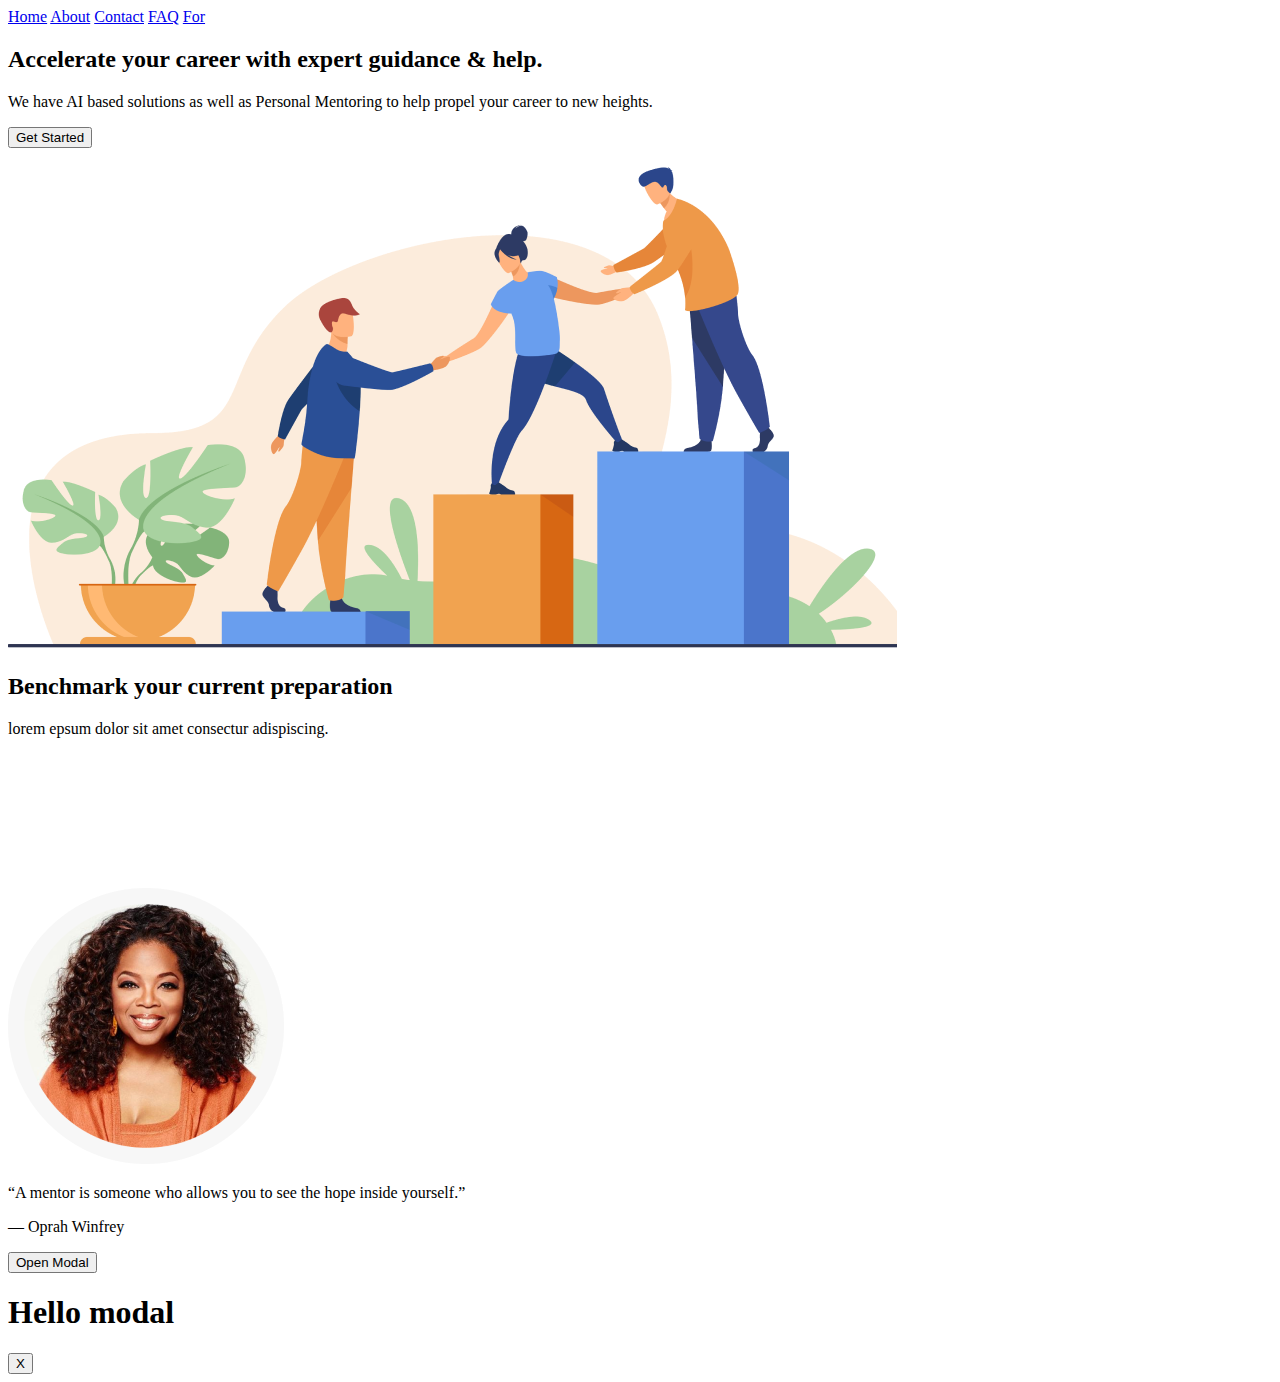
<file: index.html>
<!DOCTYPE html>
<html lang="en">

<head>
    <meta charset="UTF-8" />
    <meta http-equiv="X-UA-Compatible" content="IE=edge" />
    <meta name="viewport" content="width=device-width, initial-scale=1.0" />
    <title>Document</title>
   <script src="./js/main.js"></script>
    <link rel="stylesheet" href="https://maxst.icons8.com/vue-static/landings/line-awesome/line-awesome/1.3.0/css/line-awesome.min.css">
  
</head>

<body>
    <nav>
        <a href="#"><i class="la la-home"></i>Home</a>
        <a href="#"><i class="la la-user"></i>About</a>
        <a href="#"><i class="las la-crow"></i>Contact</a>
        <a href="#">FAQ</a>
        <a href="#">For</a>

        <div class="bar">
            <div></div>
            <div></div>
            <div></div>
        </div>
    </nav>
    <div class="hero">
        <div class="hero-info">
                <h2>Accelerate your career 
                    with expert guidance & help.</h2>
                    <p>We have AI based solutions as well as 
                        Personal Mentoring to help propel 
                        your career to new heights.</p>

                        <button>Get Started</button>
        </div>
        <div class="hero-img">
            <img src="./image/banner.png" alt="banner of sop">

        </div>
    </div>
    <div class="main">
        <div class="test-card">
            
            <div class="details">
                <h2>Benchmark your
                    current preparation</h2>
                <p>lorem epsum dolor sit amet
                    consectur adispiscing.</p>
            </div>
            <div class="icon">
                <svg width="28" height="27" viewBox="0 0 28 27" fill="none" xmlns="http://www.w3.org/2000/svg">
                    <path d="M19.3081 12.1499C19.3081 15.1561 16.4811 17.0798 9.23287 17.3806L8.93223 17.6811L10.2556 27H16.2706L16.9023 23.4829C23.0376 22.4007 28 19.3947 28 12.0296C28 4.39418 22.376 0.00521929 14.0752 0.00521929C8.68866 -0.124166 3.52788 2.1576 0 6.22779L5.29318 12.0296C7.49178 9.56168 10.6195 8.12165 13.9248 8.06165C17.3531 8.06165 19.3081 9.56464 19.3081 12.1499Z" fill="white" fill-opacity="0.87"/>
                    </svg>
                                          
                <svg width="127" height="130" viewBox="0 0 127 130" fill="none" xmlns="http://www.w3.org/2000/svg">
                    <path d="M120.279 118.191C118.428 115.053 118.428 111.127 120.279 107.99C133.385 86.1767 126.738 57.6156 105.43 44.1992C100.719 41.2313 95.5157 39.1726 90.0798 38.1246C88.3283 28.4053 83.5871 19.5114 76.5506 12.7444C67.2524 3.63727 54.5836 -0.944228 41.761 0.162615C16.8197 2.16275 -1.81326 24.4794 0.140649 50.0109C0.705464 57.4087 2.99746 64.5588 6.82367 70.8622C8.67488 73.9999 8.67488 77.926 6.82367 81.0637L2.62588 88.2357C1.77432 89.7042 2.24835 91.6022 3.68283 92.4709C4.14793 92.7522 4.6795 92.9036 5.22299 92.9036H37.3549C42.0962 114.608 60.9283 130.028 82.6537 130H121.792C123.459 130 124.812 128.615 124.812 126.908C124.812 126.355 124.667 125.808 124.389 125.332L120.279 118.191ZM10.505 86.7211L11.9546 84.2172C14.9685 79.1134 14.9685 72.7204 11.9546 67.6166C0.590615 48.7126 6.34964 23.9599 24.8134 12.3272C43.2771 0.69458 67.4607 6.58657 78.8247 25.4903C82.7325 31.9884 84.7497 39.491 84.644 47.1205C83.9222 69.3661 65.9808 86.9529 44.2376 86.7211H10.505ZM82.7717 123.817C64.3169 123.926 48.1454 111.192 43.5128 92.9038H44.2376C69.2727 93.1171 89.8988 72.8316 90.6839 47.2132C90.6839 46.3166 90.6839 45.4203 90.6839 44.5237C111.793 49.5965 124.887 71.2238 119.932 92.8325C118.968 97.0306 117.353 101.04 115.145 104.713C112.131 109.817 112.131 116.209 115.145 121.313L116.595 123.817L82.7717 123.817Z" fill="white" fill-opacity="0.87"/>
                    </svg>                    
            </div>
            
        </div>
    </div>
    <div class="headers">

    </div>

    <div class="hello-so">

    </div>
    <div class="circle">
        
    </div>

    <div class="section-3">
        <div class="section-3-img">
            <img src="./image/Ellipse 40.png" alt="">
        </div>
        <div class="section-3-info">
            <p>“A mentor is someone who allows you 
                to see the hope inside yourself.”</p>
                <p class="by">— Oprah Winfrey</p>
        </div>

        <button onclick="openModal();">Open Modal</button>
    </div>

    <div class="modal" id="modal">
        <h1>Hello modal</h1>
        <button onclick="closeModal();">X</button>
</div>
</body>

</html>
</file>
